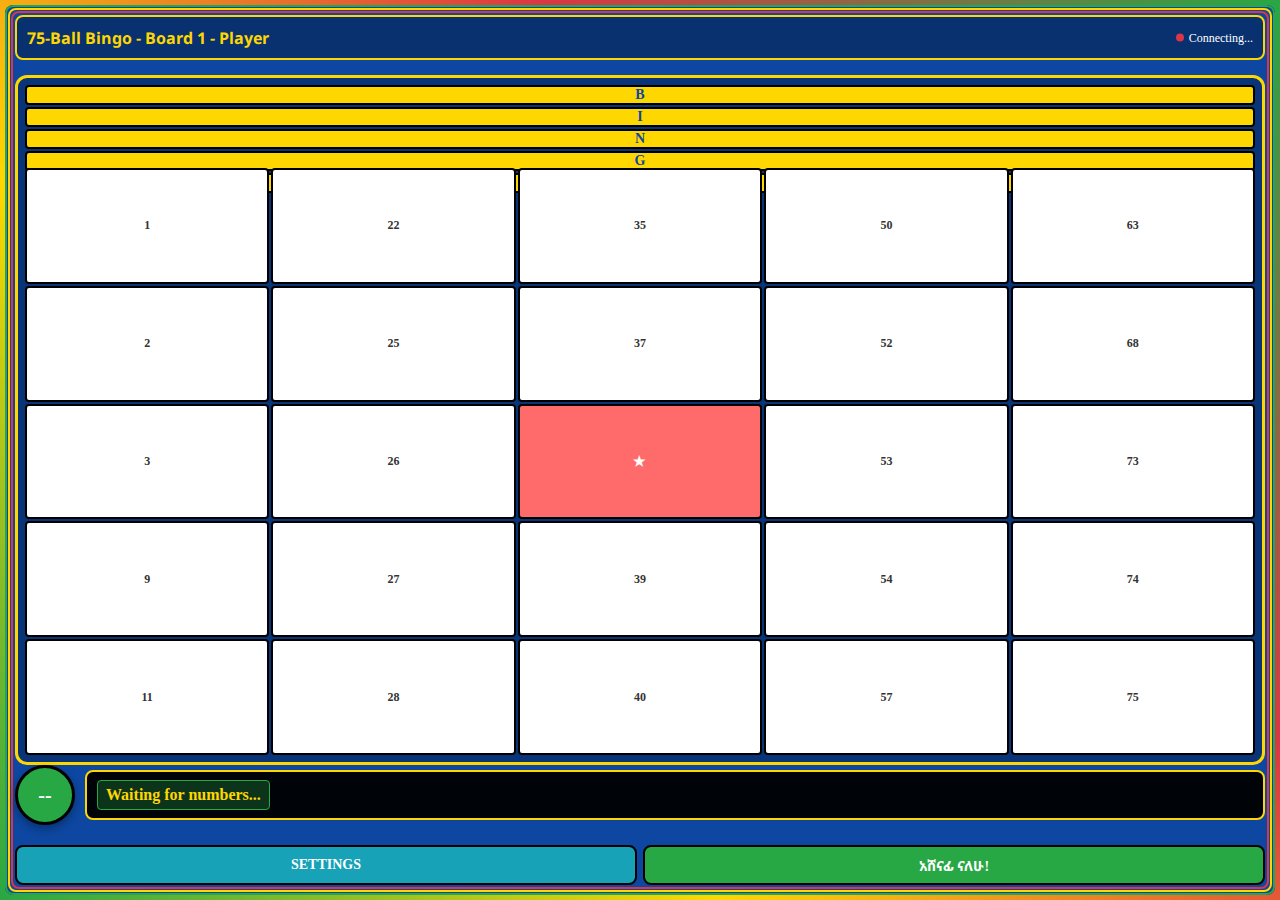
<file: index.html>
<!DOCTYPE html>
<html lang="en">
<head>
    <meta charset="UTF-8">
    <meta name="viewport" content="width=device-width, initial-scale=1.0">
    <title>አሰፋ ዲጂታል ቢንጎ - Player</title>
    <link href="https://fonts.googleapis.com/css2?family=Noto+Sans+Ethiopic:wght@400;700&display=swap" rel="stylesheet">
    <link rel="stylesheet" href="style.css">
</head>
<body>
    <div class="border-container">
        <div class="main-container">
            <!-- Color Borders -->
            <div class="page-border green"></div>
            <div class="page-border yellow"></div>
            <div class="page-border red"></div>

            <!-- Game Board Page -->
            <div class="page-container active" id="page3">
                <div class="game-header">
                    <div class="game-title-bar amharic-text" id="gameHeader">አሰፋ ዲጂታል ቢንጎ</div>
                    <div class="connection-status" id="connectionStatus">
                        <span class="status-dot"></span>
                        <span class="status-text">Connecting...</span>
                    </div>
                </div>
                
                <div class="game-board-container">
                    <div id="gameBoard"></div>
                </div>
                
                <!-- Circular Call Display -->
                <div class="circular-call-container">
                    <div class="circular-call-btn" id="currentNumberDisplay">
                        --
                    </div>
                    <div class="called-numbers-bar" id="calledNumbersBar">
                        <span class="called-number amharic-text">Waiting for numbers...</span>
                    </div>
                </div>
                
                <!-- Game Controls -->
                <div class="game-controls">
                    <button class="control-btn btn-info" onclick="showGameSettings()">Settings</button>
                    <button class="control-btn btn-success" onclick="announceWin()" id="announceBtn">አሸናፊ ናለሁ!</button>
                </div>
            </div>

            <!-- Settings Modal -->
            <div class="modal" id="settingsModal">
                <div class="modal-content">
                    <div class="modal-header amharic-text">Game Settings</div>
                    <div class="modal-body">
                        <div class="form-group">
                            <label for="playerNameInput" class="amharic-text">Your Name</label>
                            <input type="text" id="playerNameInput" class="form-control" 
                                   placeholder="Enter your name" value="Player">
                        </div>
                        <div class="form-group">
                            <label for="gameTypeSelect" class="amharic-text">Board Type</label>
                            <select id="gameTypeSelect" class="form-control">
                                <option value="75ball">75-Ball Bingo</option>
                                <option value="90ball">90-Ball Bingo</option>
                                <option value="30ball">30-Ball Bingo</option>
                                <option value="50ball">50-Ball Bingo</option>
                                <option value="pattern">Pattern Bingo</option>
                                <option value="coverall">Coverall</option>
                            </select>
                        </div>
                        <div class="form-group">
                            <label for="boardNumberInput" class="amharic-text">Board Number</label>
                            <input type="number" id="boardNumberInput" class="form-control" 
                                   min="1" max="100" value="1">
                        </div>
                        <button class="control-btn btn-success" onclick="generateNewBoard()">Generate New Board</button>
                    </div>
                    <div class="modal-footer">
                        <button class="control-btn btn-secondary" onclick="hideSettings()">Close</button>
                    </div>
                </div>
            </div>

            <!-- Winner Notification -->
            <div class="winner-notification" id="winnerNotification">
                <div style="font-size: 32px; margin-bottom: 15px;">🎉 ቢንጎ! 🎉</div>
                <div class="winner-name amharic-text" id="winnerName"></div>
                <div class="winning-pattern amharic-text" id="winPattern"></div>
                <div style="margin: 15px 0; color: #ffd700;" class="amharic-text">Congratulations!</div>
                <div class="modal-footer">
                    <button class="control-btn btn-success" onclick="continueGame()">Continue</button>
                </div>
            </div>
        </div>
    </div>

    <script src="client.js"></script>
    <script src="player.js"></script>
</body>
</html>
</file>
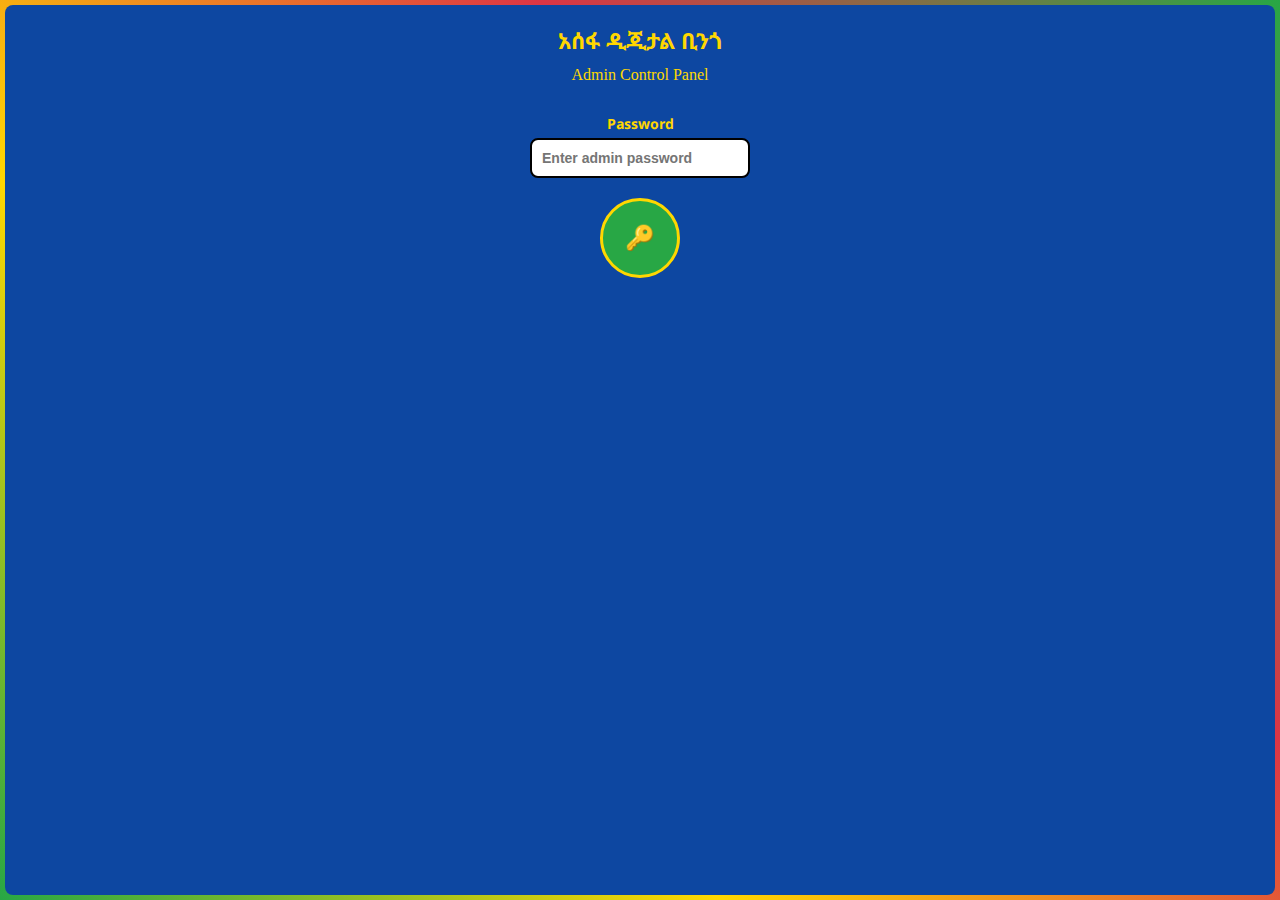
<file: admin.html>
<!DOCTYPE html>
<html lang="en">
<head>
    <meta charset="UTF-8">
    <meta name="viewport" content="width=device-width, initial-scale=1.0">
    <title>አሰፋ ዲጂታል ቢንጎ - Admin</title>
    <link href="https://fonts.googleapis.com/css2?family=Noto+Sans+Ethiopic:wght@400;700&display=swap" rel="stylesheet">
    <link rel="stylesheet" href="style.css">
</head>
<body>
    <div class="border-container">
        <div class="main-container">
            <!-- Login Page -->
            <div class="page-container active" id="loginPage">
                <div class="page-content">
                    <div class="welcome-content">
                        <div class="game-title amharic-text">አሰፋ ዲጂታል ቢንጎ</div>
                        <div style="font-size: 16px; color: #ffd700; margin-bottom: 30px; text-align: center;">
                            Admin Control Panel
                        </div>
                        
                        <div class="login-form">
                            <div class="form-group">
                                <label for="adminPassword" class="amharic-text">Password</label>
                                <input type="password" id="adminPassword" class="form-control" 
                                       placeholder="Enter admin password">
                            </div>
                            <button class="start-btn-circle" onclick="adminLogin()">
                                <div style="font-size: 24px;">🔑</div>
                            </button>
                            <div id="loginError" style="color: #dc3545; margin-top: 15px; display: none;">
                                Invalid password!
                            </div>
                        </div>
                    </div>
                </div>
            </div>

            <!-- Admin Dashboard -->
            <div class="page-container" id="dashboardPage">
                <div class="page-content">
                    <div class="game-header">
                        <div class="game-title-bar amharic-text">Admin Dashboard</div>
                        <div class="connection-status" id="adminConnectionStatus">
                            <span class="status-dot"></span>
                            <span class="status-text">Connected</span>
                        </div>
                    </div>

                    <!-- Game Control Section -->
                    <div class="admin-section">
                        <h3 class="amharic-text">Game Controls</h3>
                        
                        <div class="control-row">
                            <div class="form-group">
                                <label for="adminGameType" class="amharic-text">Game Type</label>
                                <select id="adminGameType" class="form-control">
                                    <option value="75ball">75-Ball Bingo</option>
                                    <option value="90ball">90-Ball Bingo</option>
                                    <option value="30ball">30-Ball Bingo</option>
                                    <option value="50ball">50-Ball Bingo</option>
                                    <option value="pattern">Pattern Bingo</option>
                                    <option value="coverall">Coverall</option>
                                </select>
                            </div>
                            
                            <div class="button-group">
                                <button class="control-btn btn-success" onclick="startNewGame()">
                                    Start New Game
                                </button>
                                <button class="control-btn btn-danger" onclick="resetGame()">
                                    Reset Game
                                </button>
                            </div>
                        </div>
                    </div>

                    <!-- Number Drawing Section -->
                    <div class="admin-section">
                        <h3 class="amharic-text">Number Drawing</h3>
                        
                        <div class="draw-controls">
                            <div class="current-number-display" id="adminCurrentNumber">
                                --
                            </div>
                            
                            <div class="button-group">
                                <button class="control-btn btn-primary" onclick="drawNumber()" id="drawBtn">
                                    Draw Number
                                </button>
                                <button class="control-btn btn-secondary" onclick="autoDrawToggle()" id="autoDrawBtn">
                                    Auto Draw (Off)
                                </button>
                            </div>
                            
                            <div class="stats">
                                <div class="stat-item">
                                    <span class="amharic-text">Drawn Numbers:</span>
                                    <span id="drawnCount">0</span>
                                </div>
                                <div class="stat-item">
                                    <span class="amharic-text">Remaining:</span>
                                    <span id="remainingCount">75</span>
                                </div>
                            </div>
                        </div>
                    </div>

                    <!-- Called Numbers -->
                    <div class="admin-section">
                        <h3 class="amharic-text">Called Numbers</h3>
                        <div class="called-numbers-grid" id="calledNumbersGrid">
                            <!-- Numbers will be added here -->
                        </div>
                    </div>

                    <!-- Connected Players -->
                    <div class="admin-section">
                        <h3 class="amharic-text">Connected Players (<span id="playerCount">0</span>)</h3>
                        <div class="players-list" id="playersList">
                            <!-- Players will be added here -->
                        </div>
                    </div>

                    <!-- Recent Winners -->
                    <div class="admin-section">
                        <h3 class="amharic-text">Recent Winners</h3>
                        <div class="winners-list" id="winnersList">
                            <!-- Winners will be added here -->
                        </div>
                    </div>
                </div>
                
                <div class="fixed-controls">
                    <button class="control-btn btn-danger" onclick="logoutAdmin()">Logout</button>
                    <button class="control-btn btn-info" onclick="showSettings()">Settings</button>
                </div>
            </div>
        </div>
    </div>

    <!-- Settings Modal -->
    <div class="modal" id="adminSettingsModal">
        <div class="modal-content">
            <div class="modal-header amharic-text">Admin Settings</div>
            <div class="modal-body">
                <div class="form-group">
                    <label class="amharic-text">Auto Draw Interval (seconds)</label>
                    <input type="number" id="autoDrawInterval" class="form-control" 
                           min="3" max="30" value="7">
                </div>
                <div class="form-group">
                    <label class="amharic-text">Game Duration (minutes)</label>
                    <input type="number" id="gameDuration" class="form-control" 
                           min="5" max="120" value="30">
                </div>
                <div class="form-group">
                    <label class="amharic-text">Maximum Numbers</label>
                    <input type="number" id="maxNumbers" class="form-control" 
                           min="10" max="100" value="75">
                </div>
            </div>
            <div class="modal-footer">
                <button class="control-btn btn-success" onclick="saveSettings()">Save</button>
                <button class="control-btn btn-secondary" onclick="hideAdminSettings()">Cancel</button>
            </div>
        </div>
    </div>

    <script src="client.js"></script>
    <script src="admin.js"></script>
</body>
</html>
</file>
<file: style.css>
/* MOBILE FIRST DESIGN - OPTIMIZED */
* {
    box-sizing: border-box;
    margin: 0;
    padding: 0;
    -webkit-tap-highlight-color: transparent;
    user-select: none;
    -webkit-user-select: none;
}

html, body {
    width: 100%;
    height: 100%;
    overflow: hidden;
    font-family: 'Times New Roman', 'Noto Sans Ethiopic', sans-serif;
    background: linear-gradient(135deg, #0d47a1 0%, #1a237e 100%);
    color: white;
    touch-action: manipulation;
}

.amharic-text {
    font-family: 'Noto Sans Ethiopic', 'Times New Roman', sans-serif;
}

/* TRIPLE BORDER CONTAINER */
.border-container {
    position: fixed;
    top: 0;
    left: 0;
    width: 100%;
    height: 100%;
    padding: 5px;
    background: linear-gradient(45deg, #28a745 0%, #ffd700 33%, #dc3545 66%, #28a745 100%);
    animation: borderGlow 3s infinite alternate;
}

.main-container {
    width: 100%;
    height: 100%;
    background: #0d47a1;
    overflow: hidden;
    position: relative;
    border-radius: 8px;
}

/* PAGE LAYOUT */
.page-container {
    width: 100%;
    height: 100%;
    position: absolute;
    top: 0;
    left: 0;
    display: flex;
    flex-direction: column;
    overflow: hidden;
}

.page-container:not(.active) {
    display: none;
}

/* PAGE BORDERS */
.page-border {
    position: absolute;
    pointer-events: none;
    border-radius: 8px;
}

.page-border.green {
    top: 0;
    left: 0;
    right: 0;
    bottom: 0;
    border: 2px solid #28a745;
    animation: greenPulse 3s infinite;
}

.page-border.yellow {
    top: 3px;
    left: 3px;
    right: 3px;
    bottom: 3px;
    border: 2px solid #ffd700;
    animation: yellowPulse 3s infinite;
}

.page-border.red {
    top: 6px;
    left: 6px;
    right: 6px;
    bottom: 6px;
    border: 2px solid #dc3545;
    animation: redPulse 3s infinite;
}

/* CONNECTION STATUS */
.connection-status {
    position: absolute;
    right: 10px;
    top: 50%;
    transform: translateY(-50%);
    display: flex;
    align-items: center;
    gap: 5px;
    font-size: 12px;
}

.status-dot {
    width: 8px;
    height: 8px;
    border-radius: 50%;
    background: #dc3545;
    animation: pulse 2s infinite;
}

.status-dot.connected {
    background: #28a745;
    animation: none;
}

.status-dot.connecting {
    background: #ffd700;
}

/* GAME HEADER */
.game-header {
    position: absolute;
    top: 10px;
    left: 10px;
    right: 10px;
    height: 45px;
    background: rgba(0, 0, 0, 0.3);
    border: 2px solid #ffd700;
    border-radius: 8px;
    padding: 5px 10px;
    display: flex;
    align-items: center;
    justify-content: space-between;
    z-index: 101;
}

.game-title-bar {
    color: #ffd700;
    font-weight: bold;
    font-size: 16px;
}

/* GAME BOARD CONTAINER */
.game-board-container {
    position: absolute;
    top: 70px;
    left: 10px;
    right: 10px;
    bottom: 130px;
    border: 3px solid #ffd700;
    border-radius: 12px;
    overflow: hidden;
    background: rgba(0, 0, 0, 0.25);
    display: flex;
    justify-content: center;
    align-items: center;
    padding: 5px;
}

#gameBoard {
    width: 100%;
    height: 100%;
    display: flex;
    flex-direction: column;
    justify-content: center;
    align-items: center;
    overflow: hidden;
}

/* BOARD STYLES (Copied from original with optimizations) */
.board-75-wrapper, .board-90-wrapper, .board-30-wrapper,
.board-50-wrapper, .board-pattern-wrapper, .board-coverall-wrapper {
    display: flex;
    flex-direction: column;
    width: 100%;
    height: 100%;
    max-width: 100%;
    max-height: 100%;
}

.bingo-labels, .board-90-labels, .board-30-labels,
.board-pattern-labels, .board-coverall-labels {
    display: grid;
    gap: 2px;
    margin-bottom: 2px;
    padding: 2px;
    width: 100%;
    height: 12%;
}

.bingo-label, .board-90-label, .board-30-label,
.board-pattern-label, .board-coverall-label {
    background: #ffd700;
    color: #0d47a1;
    border: 2px solid #000;
    border-radius: 4px;
    display: flex;
    align-items: center;
    justify-content: center;
    font-weight: bold;
    font-size: 14px;
    width: 100%;
    height: 100%;
}

.board-75, .board-50, .board-pattern {
    display: grid;
    grid-template-columns: repeat(5, 1fr);
    grid-template-rows: repeat(5, 1fr);
    gap: 2px;
    width: 100%;
    height: 88%;
    padding: 2px;
}

.board-90 {
    display: grid;
    grid-template-columns: repeat(9, 1fr);
    grid-template-rows: repeat(3, 1fr);
    gap: 1px;
    width: 100%;
    height: 90%;
    padding: 1px;
}

.board-30 {
    display: grid;
    grid-template-columns: repeat(3, 1fr);
    grid-template-rows: repeat(3, 1fr);
    gap: 4px;
    width: 90%;
    height: 85%;
    max-width: 90%;
    max-height: 85%;
    padding: 5px;
}

.board-coverall {
    display: grid;
    grid-template-columns: repeat(9, 1fr);
    grid-template-rows: repeat(5, 1fr);
    gap: 1px;
    width: 100%;
    height: 92%;
    padding: 1px;
}

/* BOARD CELLS */
.board-cell {
    background: white;
    color: #333;
    border: 2px solid #000;
    border-radius: 4px;
    display: flex;
    align-items: center;
    justify-content: center;
    font-weight: bold;
    font-size: 12px;
    cursor: pointer;
    transition: all 0.3s;
    user-select: none;
    min-height: 0;
    min-width: 0;
    font-family: 'Times New Roman', 'Noto Sans Ethiopic', sans-serif;
    width: 100%;
    height: 100%;
    overflow: hidden;
    position: relative;
}

.board-cell.marked {
    background: #dc3545;
    color: white;
    transform: scale(0.95);
}

.board-cell.pattern-cell {
    background: #ffd700;
    color: #0d47a1;
}

.center-cell {
    background: #ff6b6b;
    color: white;
    font-size: 14px;
    font-weight: bold;
    animation: pulse 2s infinite;
}

.center-cell.winner-ready {
    background: #28a745;
    animation: pulseFast 0.5s infinite;
    font-size: 16px;
    box-shadow: 0 0 20px #28a745;
    transform: scale(1.1);
}

/* CIRCULAR CALL DISPLAY */
.circular-call-container {
    position: absolute;
    bottom: 70px;
    left: 10px;
    right: 10px;
    height: 60px;
    display: flex;
    align-items: center;
    justify-content: center;
    gap: 10px;
    z-index: 102;
}

.circular-call-btn {
    width: 60px;
    height: 60px;
    min-width: 60px;
    border-radius: 50%;
    border: 3px solid #000;
    background: #28a745;
    color: white;
    font-size: 20px;
    font-weight: bold;
    display: flex;
    align-items: center;
    justify-content: center;
    box-shadow: 0 4px 8px rgba(0,0,0,0.3);
    position: relative;
    overflow: hidden;
}

.circular-call-btn.calling {
    background: #dc3545;
    animation: pulseFast 1s infinite;
}

/* CALLED NUMBERS BAR */
.called-numbers-bar {
    flex: 1;
    height: 50px;
    background: rgba(0, 0, 0, 0.95);
    border: 2px solid #ffd700;
    border-radius: 8px;
    padding: 0 10px;
    display: flex;
    align-items: center;
    overflow-x: auto;
    white-space: nowrap;
    font-size: 16px;
    font-weight: bold;
    color: #ffd700;
}

.called-number {
    margin-right: 8px;
    padding: 5px 8px;
    background: rgba(255, 215, 0, 0.2);
    border-radius: 4px;
    animation: slideIn 0.3s;
    min-width: 55px;
    text-align: center;
    font-family: 'Times New Roman', 'Noto Sans Ethiopic', sans-serif;
}

.called-number:first-child {
    background: rgba(40, 167, 69, 0.3);
    border: 1px solid #28a745;
}

/* GAME CONTROLS */
.game-controls {
    position: absolute;
    bottom: 10px;
    left: 10px;
    right: 10px;
    display: flex;
    gap: 6px;
}

/* BUTTONS */
.control-btn {
    height: 40px;
    border-radius: 8px;
    border: 2px solid #000;
    font-family: inherit;
    font-size: 14px;
    font-weight: bold;
    display: flex;
    align-items: center;
    justify-content: center;
    cursor: pointer;
    padding: 0 10px;
    flex: 1;
    transition: all 0.2s;
    text-transform: uppercase;
    min-width: 0;
}

.control-btn:active {
    transform: scale(0.95);
}

.btn-secondary {
    background: #ffd700;
    color: #0d47a1;
}

.btn-success {
    background: #28a745;
    color: white;
}

.btn-danger {
    background: #dc3545;
    color: white;
}

.btn-info {
    background: #17a2b8;
    color: white;
}

.btn-primary {
    background: #007bff;
    color: white;
}

/* MODALS */
.modal {
    position: fixed;
    top: 0;
    left: 0;
    width: 100%;
    height: 100%;
    background: rgba(0, 0, 0, 0.95);
    z-index: 2000;
    display: none;
    overflow-y: auto;
    padding: 15px;
}

.modal-content {
    background: #0d47a1;
    border: 3px solid #28a745;
    border-radius: 15px;
    padding: 15px;
    max-width: 500px;
    margin: 0 auto;
}

.modal-header {
    color: #ffd700;
    font-size: 18px;
    font-weight: bold;
    text-align: center;
    margin-bottom: 15px;
    padding-bottom: 10px;
    border-bottom: 2px solid #ffd700;
}

.modal-body {
    margin-bottom: 15px;
}

.modal-footer {
    display: flex;
    gap: 10px;
    margin-top: 15px;
}

/* FORM STYLES */
.form-group {
    margin-bottom: 12px;
}

.form-group label {
    display: block;
    margin-bottom: 5px;
    font-weight: bold;
    color: #ffd700;
    font-size: 14px;
}

.form-control {
    width: 100%;
    height: 40px;
    padding: 0 10px;
    border: 2px solid #000;
    border-radius: 8px;
    font-size: 14px;
    background: white;
    color: #333;
    font-weight: bold;
}

select.form-control {
    appearance: none;
    background-image: url("data:image/svg+xml;charset=UTF-8,%3csvg xmlns='http://www.w3.org/2000/svg' viewBox='0 0 24 24' fill='black'%3e%3cpath d='M7 10l5 5 5-5z'/%3e%3c/svg%3e");
    background-repeat: no-repeat;
    background-position: right 10px center;
    background-size: 14px;
    padding-right: 30px;
}

/* ADMIN STYLES */
.admin-section {
    background: rgba(0, 0, 0, 0.2);
    border: 2px solid #ffd700;
    border-radius: 10px;
    padding: 15px;
    margin-bottom: 15px;
}

.admin-section h3 {
    color: #ffd700;
    margin-bottom: 15px;
    text-align: center;
}

.control-row {
    display: flex;
    flex-direction: column;
    gap: 15px;
}

.button-group {
    display: flex;
    gap: 10px;
}

.draw-controls {
    text-align: center;
}

.current-number-display {
    font-size: 48px;
    font-weight: bold;
    color: #ffd700;
    margin: 20px 0;
    background: rgba(0, 0, 0, 0.3);
    border-radius: 50%;
    width: 100px;
    height: 100px;
    display: flex;
    align-items: center;
    justify-content: center;
    margin: 20px auto;
    border: 3px solid #28a745;
}

.stats {
    display: flex;
    justify-content: center;
    gap: 30px;
    margin-top: 15px;
}

.stat-item {
    text-align: center;
    background: rgba(0, 0, 0, 0.3);
    padding: 10px 20px;
    border-radius: 8px;
    border: 1px solid #ffd700;
}

.stat-item span:first-child {
    display: block;
    font-size: 12px;
    color: #ffd700;
}

.stat-item span:last-child {
    display: block;
    font-size: 24px;
    font-weight: bold;
    color: #28a745;
}

.called-numbers-grid {
    display: grid;
    grid-template-columns: repeat(auto-fill, minmax(50px, 1fr));
    gap: 5px;
    max-height: 200px;
    overflow-y: auto;
    padding: 10px;
    background: rgba(0, 0, 0, 0.3);
    border-radius: 8px;
}

.called-number-cell {
    background: #28a745;
    color: white;
    border-radius: 4px;
    padding: 8px;
    text-align: center;
    font-weight: bold;
    font-size: 14px;
}

.players-list, .winners-list {
    max-height: 200px;
    overflow-y: auto;
    padding: 10px;
    background: rgba(0, 0, 0, 0.3);
    border-radius: 8px;
}

.player-item, .winner-item {
    display: flex;
    justify-content: space-between;
    align-items: center;
    padding: 8px;
    border-bottom: 1px solid rgba(255, 255, 255, 0.1);
}

.player-item:last-child, .winner-item:last-child {
    border-bottom: none;
}

.player-name {
    color: #ffd700;
    font-weight: bold;
}

.player-stats {
    font-size: 12px;
    color: #ccc;
}

/* WINNER NOTIFICATION */
.winner-notification {
    position: fixed;
    top: 50%;
    left: 50%;
    transform: translate(-50%, -50%);
    background: rgba(0, 0, 0, 0.95);
    color: white;
    padding: 20px;
    border-radius: 15px;
    font-size: 24px;
    font-weight: bold;
    z-index: 1000;
    text-align: center;
    border: 5px solid #ffd700;
    width: 90%;
    max-width: 350px;
    display: none;
    animation: slideUp 0.4s;
}

/* WELCOME CONTENT */
.welcome-content {
    display: flex;
    flex-direction: column;
    align-items: center;
    justify-content: center;
    height: 100%;
    padding: 20px;
    text-align: center;
}

.game-title {
    font-size: 22px;
    color: #ffd700;
    text-align: center;
    margin-bottom: 10px;
    font-weight: bold;
    line-height: 1.4;
}

.start-btn-circle {
    width: 80px;
    height: 80px;
    border-radius: 50%;
    background: #28a745;
    border: 3px solid #ffd700;
    color: white;
    font-size: 24px;
    font-weight: bold;
    cursor: pointer;
    display: flex;
    align-items: center;
    justify-content: center;
    margin: 20px auto;
    animation: pulse 2s infinite;
}

/* ANIMATIONS */
@keyframes borderGlow {
    0% { opacity: 0.8; }
    100% { opacity: 1; }
}

@keyframes greenPulse {
    0%, 100% { border-color: #28a745; }
    50% { border-color: #20c997; }
}

@keyframes yellowPulse {
    0%, 100% { border-color: #ffd700; }
    50% { border-color: #ffc107; }
}

@keyframes redPulse {
    0%, 100% { border-color: #dc3545; }
    50% { border-color: #ff6b6b; }
}

@keyframes pulse {
    0% { transform: scale(1); }
    50% { transform: scale(1.05); }
    100% { transform: scale(1); }
}

@keyframes pulseFast {
    0% { transform: scale(1); }
    50% { transform: scale(1.1); }
    100% { transform: scale(1); }
}

@keyframes slideUp {
    from {
        opacity: 0;
        transform: translate(-50%, -40%);
    }
    to {
        opacity: 1;
        transform: translate(-50%, -50%);
    }
}

@keyframes slideIn {
    from {
        opacity: 0;
        transform: translateX(20px);
    }
    to {
        opacity: 1;
        transform: translateX(0);
    }
}

/* RESPONSIVE DESIGN */
@media (max-width: 320px) {
    .game-board-container {
        top: 50px;
        bottom: 110px;
    }
    
    .circular-call-container {
        bottom: 55px;
    }
    
    .board-cell {
        font-size: 10px;
    }
    
    .control-btn {
        height: 38px;
        font-size: 12px;
    }
}

@media (max-height: 600px) {
    .game-board-container {
        top: 50px;
        bottom: 110px;
    }
    
    .circular-call-container {
        bottom: 55px;
    }
    
    .board-cell {
        font-size: 10px;
    }
}
</file>
